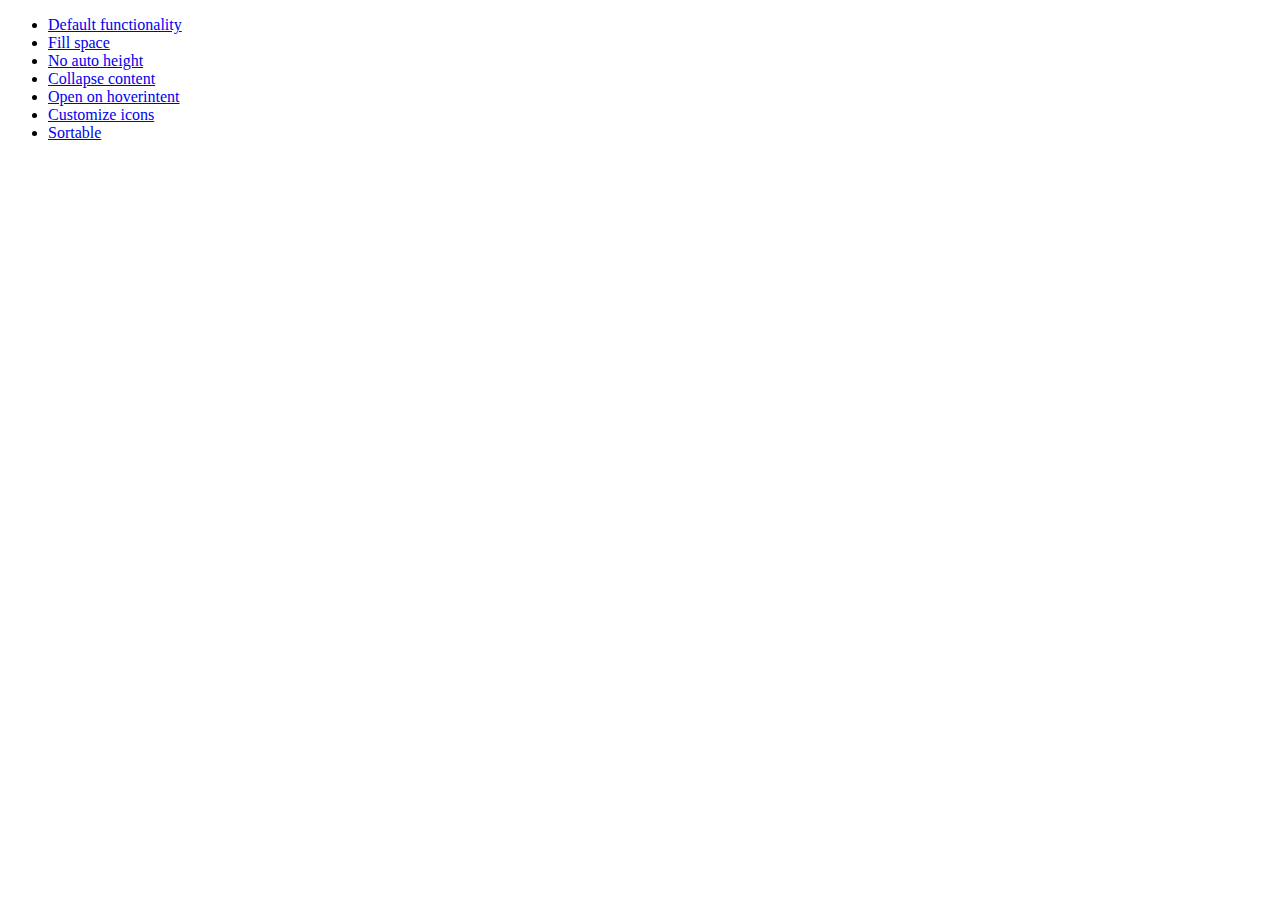
<file: jquery-ui-1.10.4.custom/development-bundle/demos/accordion/index.html>
<!doctype html>
<html lang="en">
<head>
	<meta charset="utf-8">
	<title>jQuery UI Accordion Demos</title>
</head>
<body>

<ul>
	<li><a href="default.html">Default functionality</a></li>
	<li><a href="fillspace.html">Fill space</a></li>
	<li><a href="no-auto-height.html">No auto height</a></li>
	<li><a href="collapsible.html">Collapse content</a></li>
	<li><a href="hoverintent.html">Open on hoverintent</a></li>
	<li><a href="custom-icons.html">Customize icons</a></li>
	<li><a href="sortable.html">Sortable</a></li>
</ul>

</body>
</html>
</file>
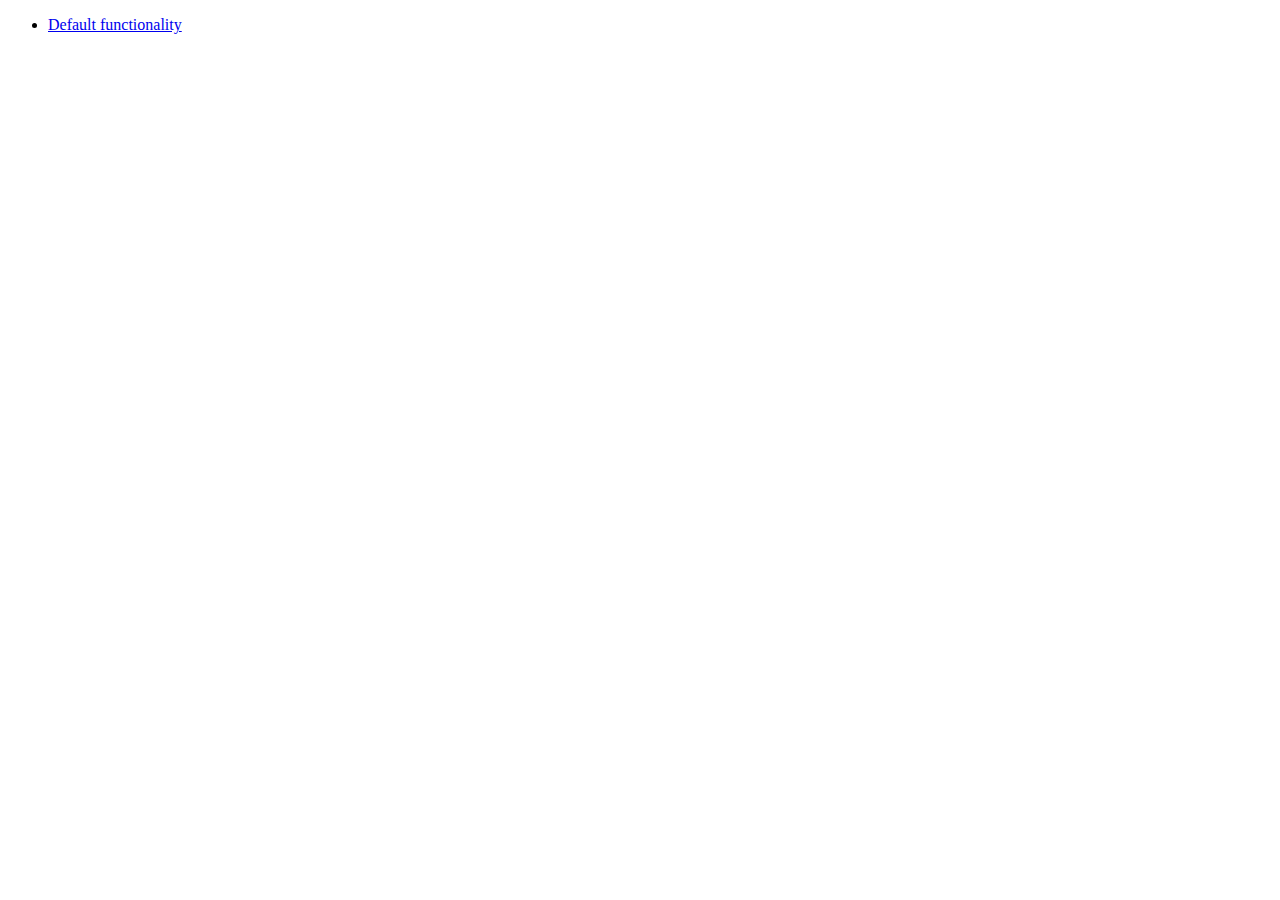
<file: jquery-ui-1.10.4.custom/development-bundle/demos/addClass/index.html>
<!doctype html>
<html lang="en">
<head>
	<meta charset="utf-8">
	<title>jQuery UI Effects Demos</title>
</head>
<body>

<ul>
	<li><a href="default.html">Default functionality</a></li>
</ul>

</body>
</html>
</file>
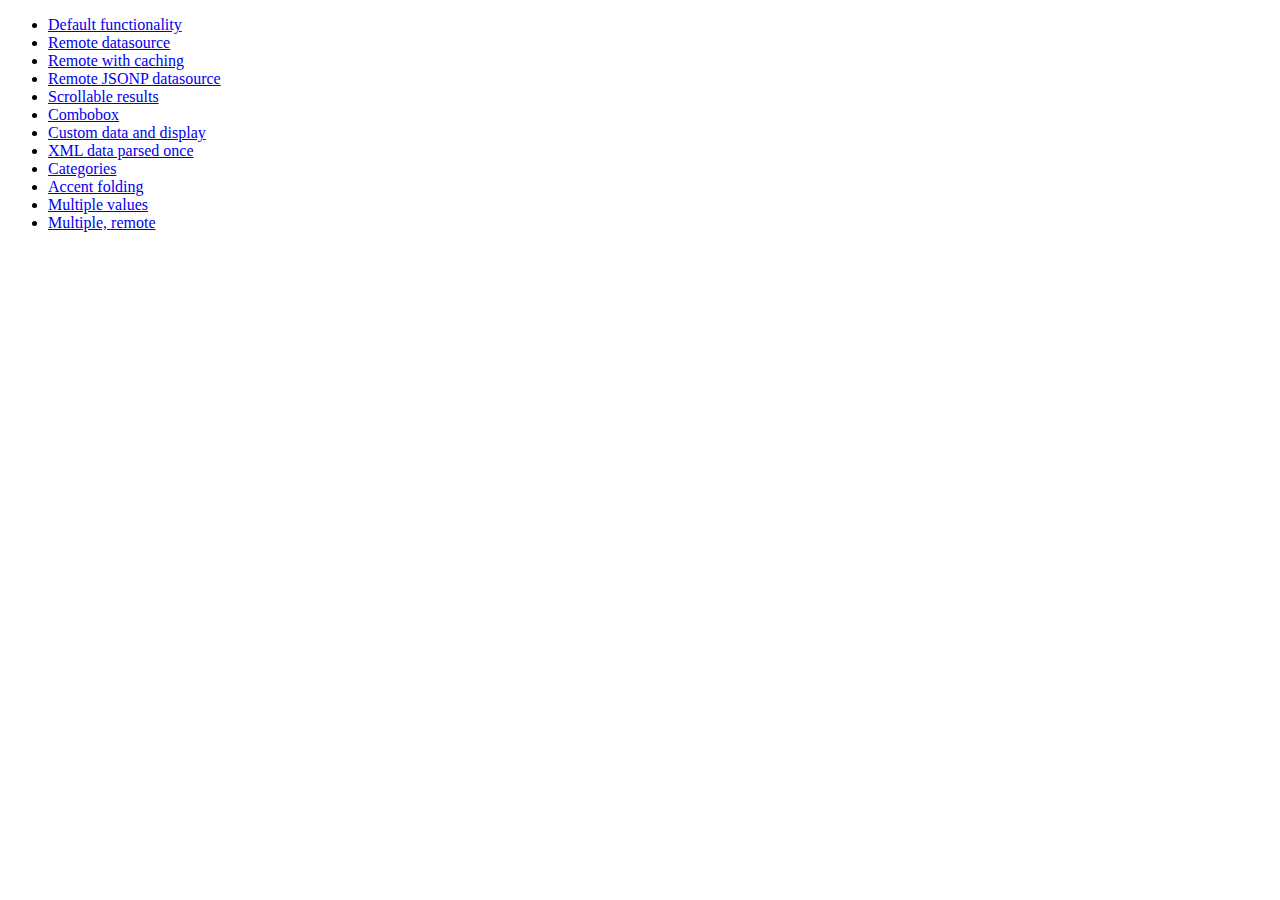
<file: jquery-ui-1.10.4.custom/development-bundle/demos/autocomplete/index.html>
<!doctype html>
<html lang="en">
<head>
	<meta charset="utf-8">
	<title>jQuery UI Autocomplete Demos</title>
</head>
<body>

<ul>
	<li><a href="default.html">Default functionality</a></li>
	<li><a href="remote.html">Remote datasource</a></li>
	<li><a href="remote-with-cache.html">Remote with caching</a></li>
	<li><a href="remote-jsonp.html">Remote JSONP datasource</a></li>
	<li><a href="maxheight.html">Scrollable results</a></li>
	<li><a href="combobox.html">Combobox</a></li>
	<li><a href="custom-data.html">Custom data and display</a></li>
	<li><a href="xml.html">XML data parsed once</a></li>
	<li><a href="categories.html">Categories</a></li>
	<li><a href="folding.html">Accent folding</a></li>
	<li><a href="multiple.html">Multiple values</a></li>
	<li><a href="multiple-remote.html">Multiple, remote</a></li>
</ul>

</body>
</html>
</file>
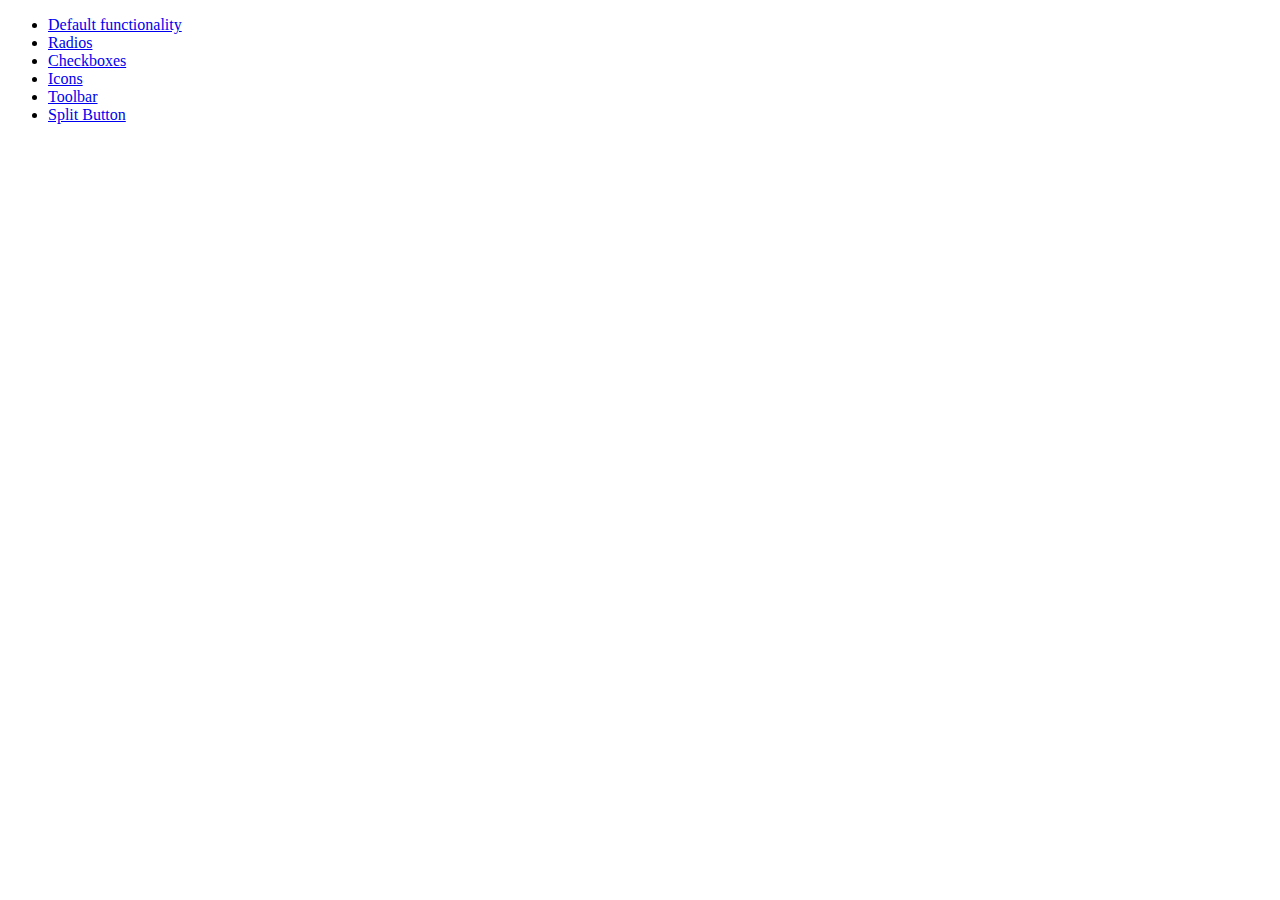
<file: jquery-ui-1.10.4.custom/development-bundle/demos/button/index.html>
<!doctype html>
<html lang="en">
<head>
	<meta charset="utf-8">
	<title>jQuery UI Button Demos</title>
</head>
<body>

<ul>
	<li><a href="default.html">Default functionality</a></li>
	<li><a href="radio.html">Radios</a></li>
	<li><a href="checkbox.html">Checkboxes</a></li>
	<li><a href="icons.html">Icons</a></li>
	<li><a href="toolbar.html">Toolbar</a></li>
	<li><a href="splitbutton.html">Split Button</a></li>
</ul>

</body>
</html>
</file>
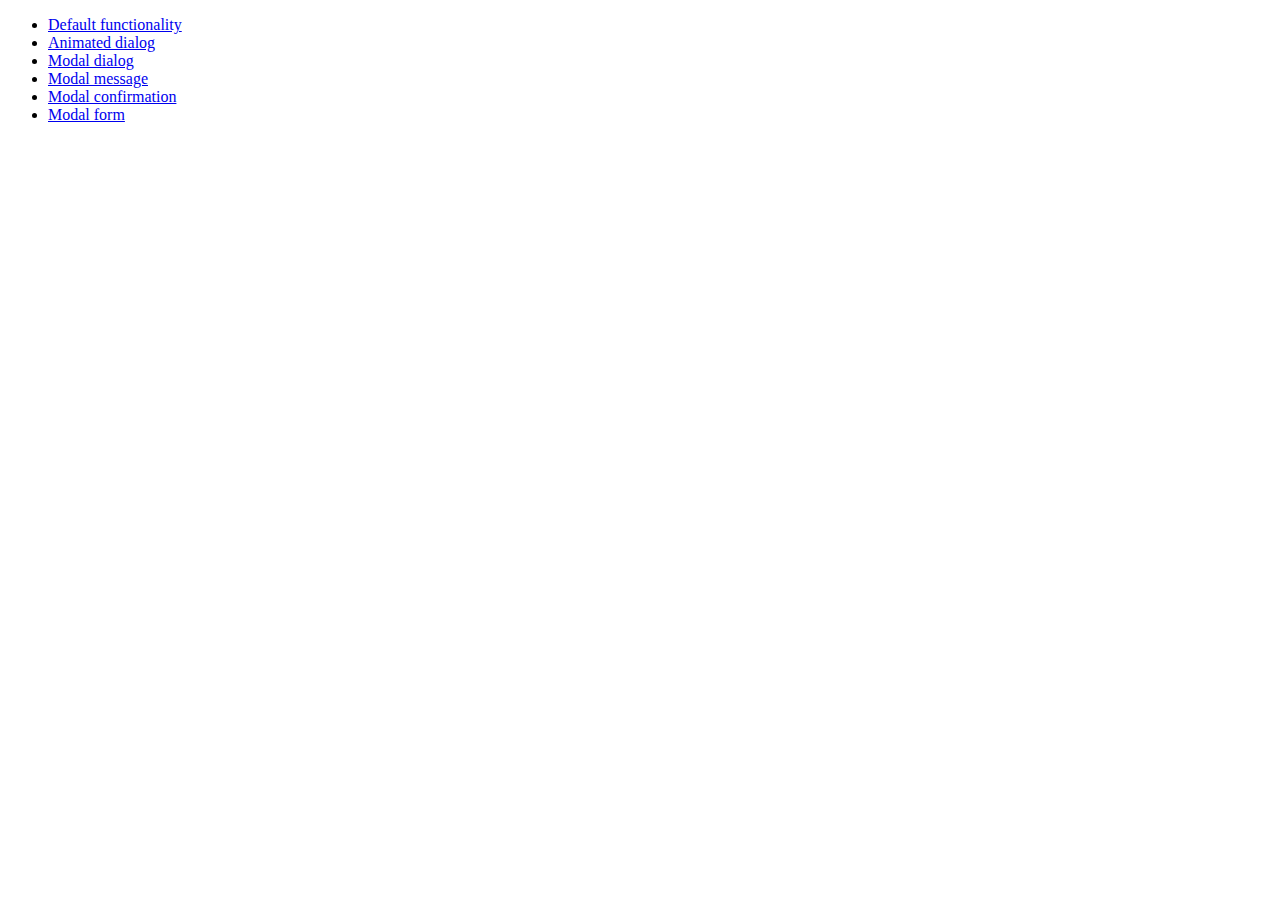
<file: jquery-ui-1.10.4.custom/development-bundle/demos/dialog/index.html>
<!doctype html>
<html lang="en">
<head>
	<meta charset="utf-8">
	<title>jQuery UI Dialog Demos</title>
</head>
<body>

<ul>
	<li><a href="default.html">Default functionality</a></li>
	<li><a href="animated.html">Animated dialog</a></li>
	<li><a href="modal.html">Modal dialog</a></li>
	<li><a href="modal-message.html">Modal message</a></li>
	<li><a href="modal-confirmation.html">Modal confirmation</a></li>
	<li><a href="modal-form.html">Modal form</a></li>
</ul>

</body>
</html>
</file>
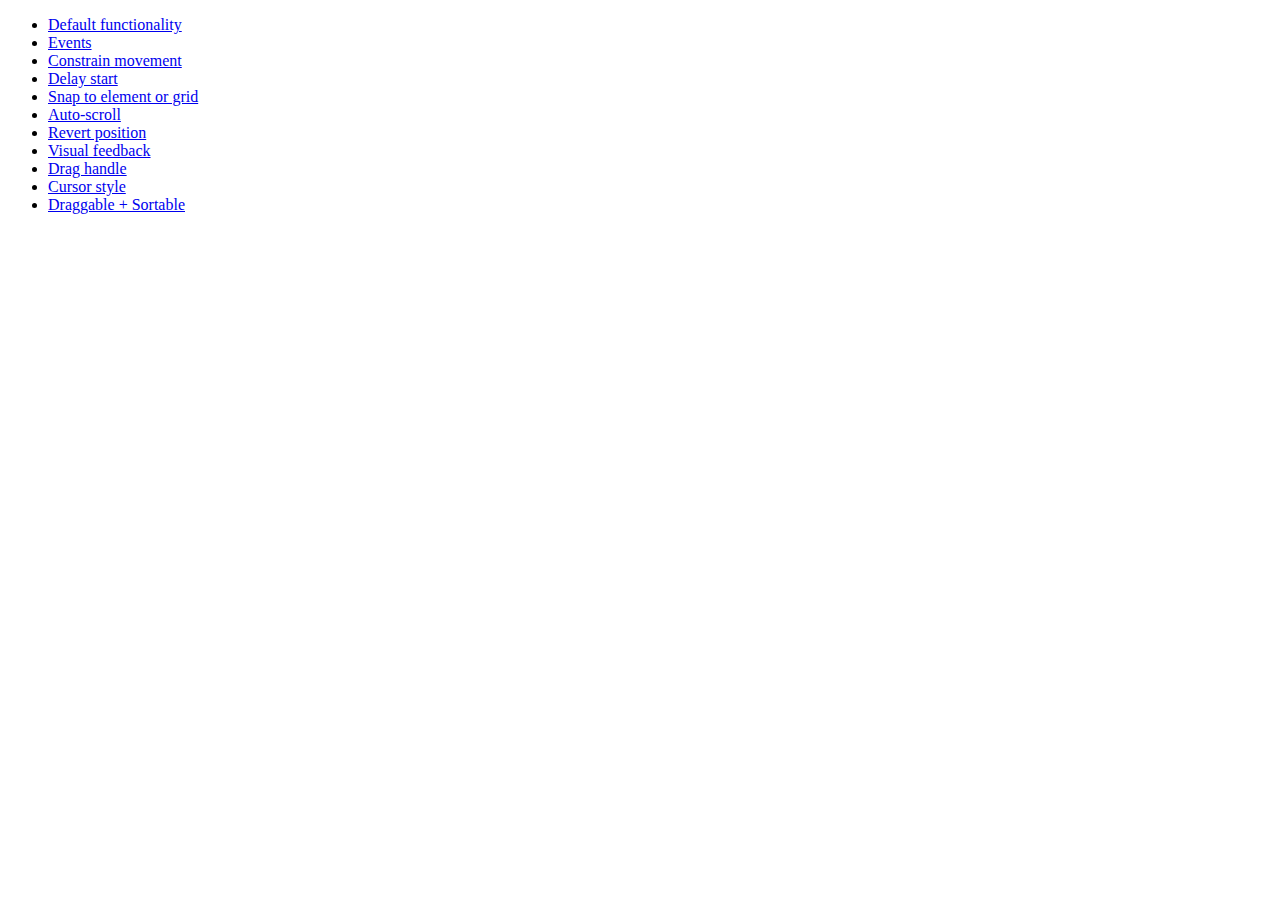
<file: jquery-ui-1.10.4.custom/development-bundle/demos/draggable/index.html>
<!doctype html>
<html lang="en">
<head>
	<meta charset="utf-8">
	<title>jQuery UI Draggable Demos</title>
</head>
<body>

<ul>
	<li><a href="default.html">Default functionality</a></li>
	<li><a href="events.html">Events</a></li>
	<li><a href="constrain-movement.html">Constrain movement</a></li>
	<li><a href="delay-start.html">Delay start</a></li>
	<li><a href="snap-to.html">Snap to element or grid</a></li>
	<li><a href="scroll.html">Auto-scroll</a></li>
	<li><a href="revert.html">Revert position</a></li>
	<li><a href="visual-feedback.html">Visual feedback</a></li>
	<li><a href="handle.html">Drag handle</a></li>
	<li><a href="cursor-style.html">Cursor style</a></li>
	<li><a href="sortable.html">Draggable + Sortable</a></li>
</ul>

</body>
</html>
</file>
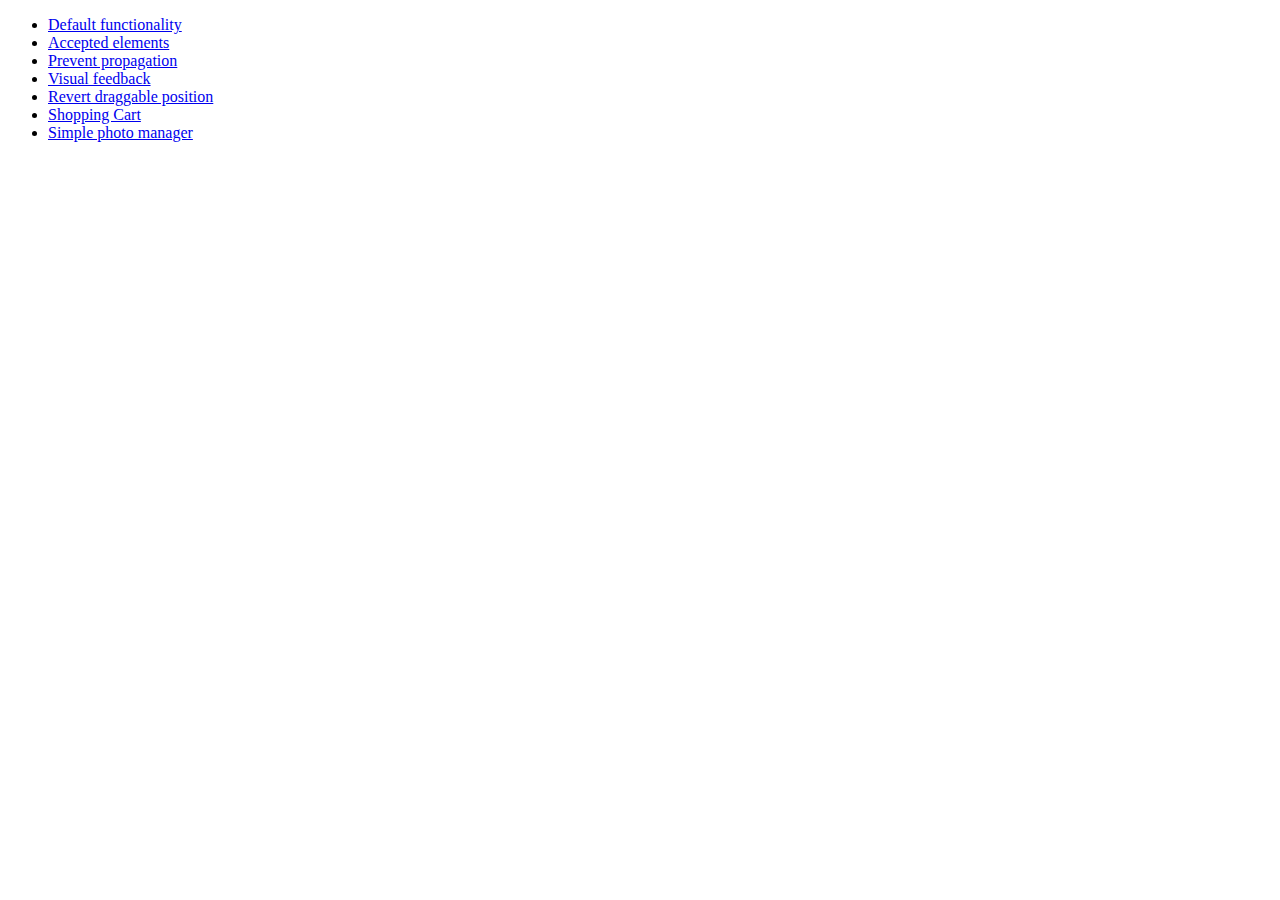
<file: jquery-ui-1.10.4.custom/development-bundle/demos/droppable/index.html>
<!doctype html>
<html lang="en">
<head>
	<meta charset="utf-8">
	<title>jQuery UI Droppable Demos</title>
</head>
<body>

<ul>
	<li><a href="default.html">Default functionality</a></li>
	<li><a href="accepted-elements.html">Accepted elements</a></li>
	<li><a href="propagation.html">Prevent propagation</a></li>
	<li><a href="visual-feedback.html">Visual feedback</a></li>
	<li><a href="revert.html">Revert draggable position</a></li>
	<li><a href="shopping-cart.html">Shopping Cart</a></li>
	<li><a href="photo-manager.html">Simple photo manager</a></li>
</ul>

</body>
</html>
</file>
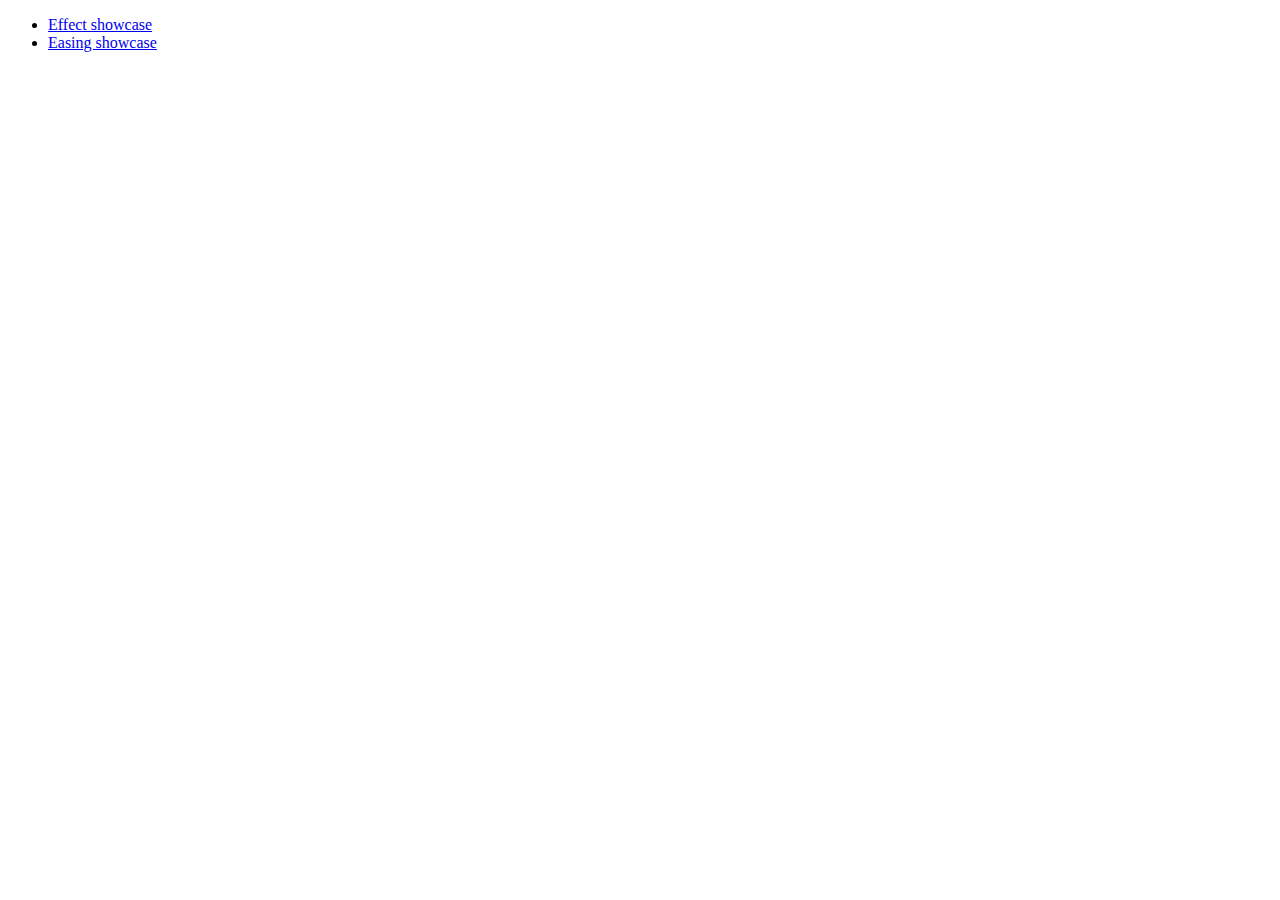
<file: jquery-ui-1.10.4.custom/development-bundle/demos/effect/index.html>
<!doctype html>
<html lang="en">
<head>
	<meta charset="utf-8">
	<title>jQuery UI Effects Demos</title>
</head>
<body>

<ul>
	<li><a href="default.html">Effect showcase</a></li>
	<li><a href="easing.html">Easing showcase</a></li>
</ul>

</body>
</html>
</file>
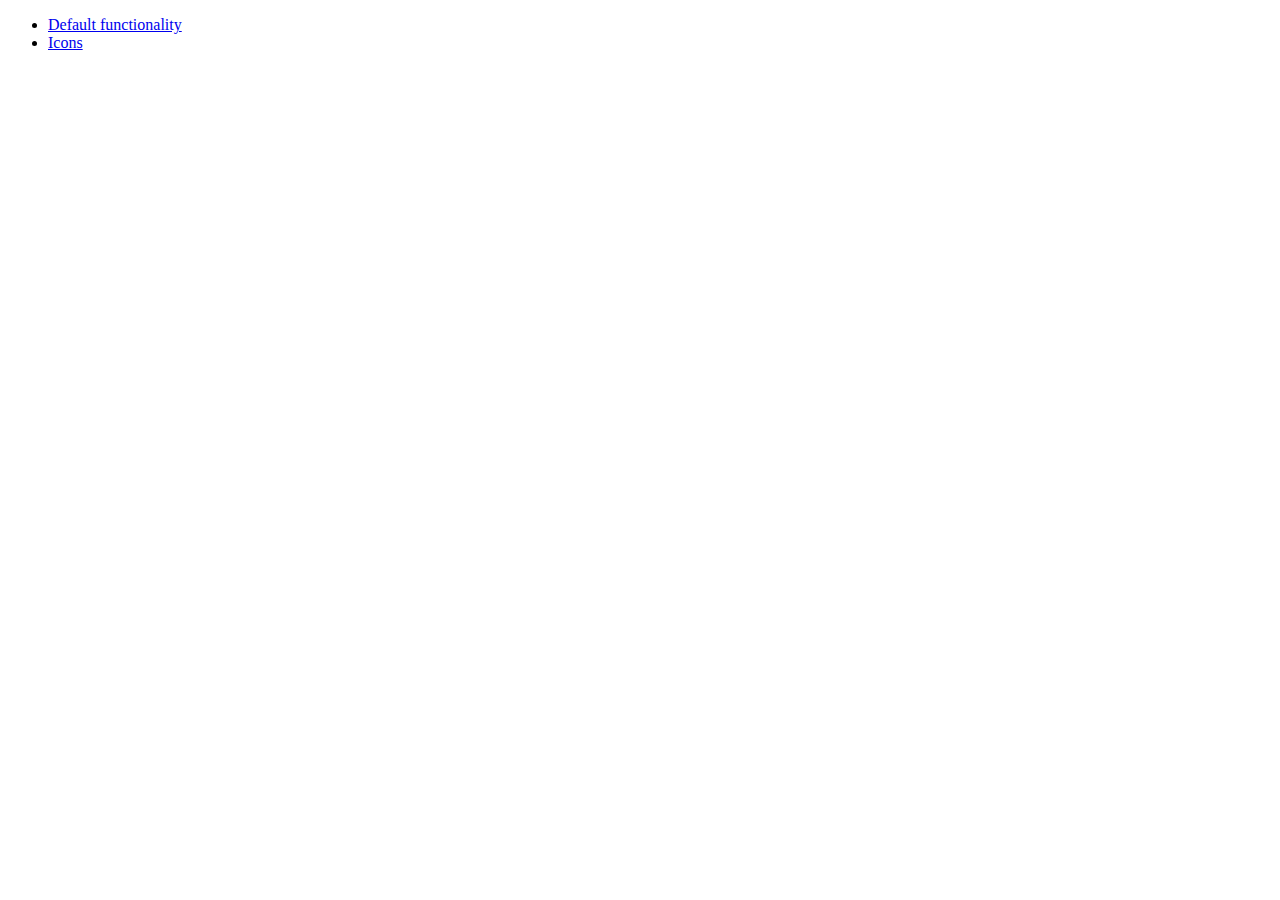
<file: jquery-ui-1.10.4.custom/development-bundle/demos/menu/index.html>
<!doctype html>
<html lang="en">
<head>
	<meta charset="utf-8">
	<title>jQuery UI Menu Demos</title>
</head>
<body>

<ul>
	<li><a href="default.html">Default functionality</a></li>
	<li><a href="icons.html">Icons</a></li>
</ul>

</body>
</html>
</file>
